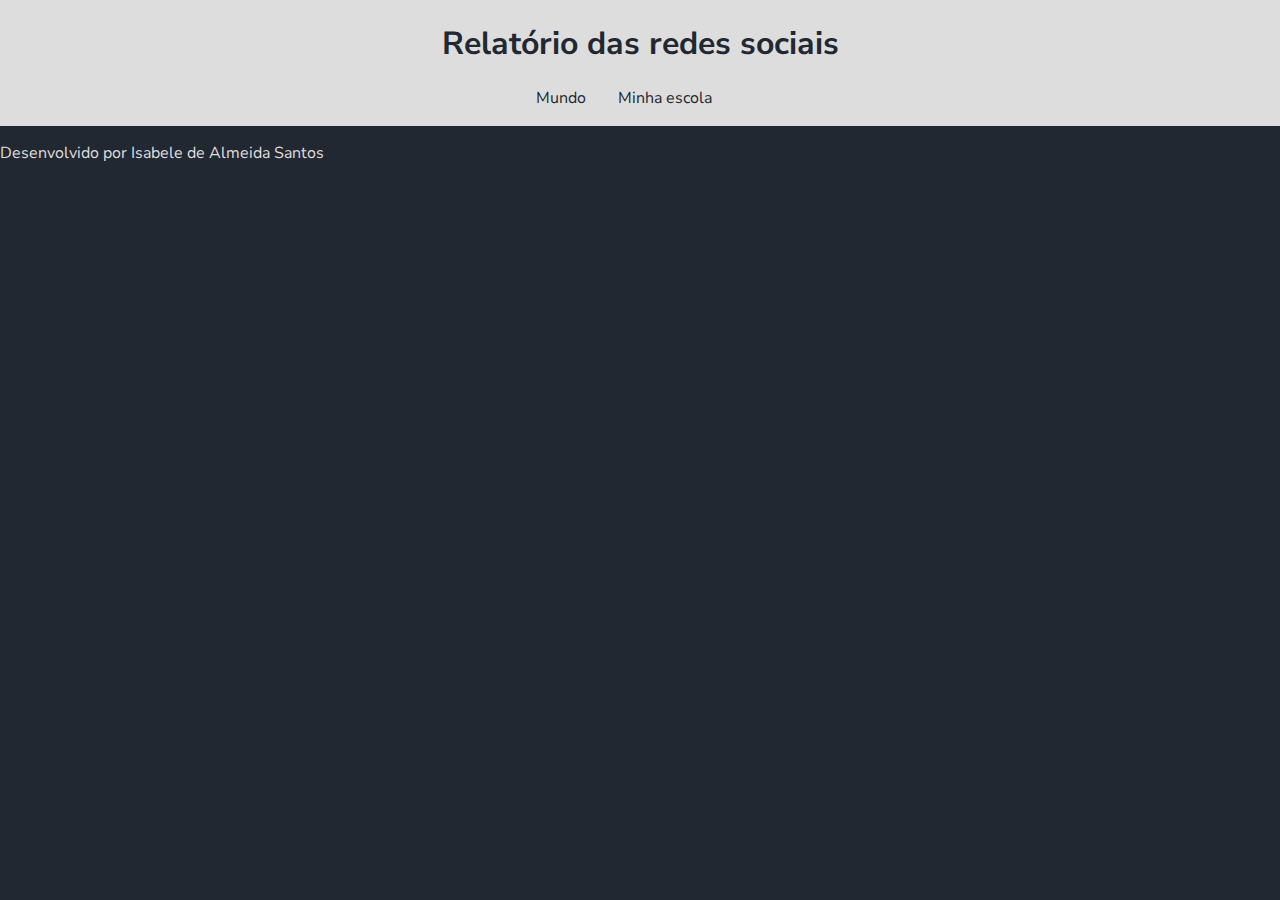
<file: index.html>
<!DOCTYPE html>
<html lang="pt-br">
<head>
    <meta charset="UTF-8">
    <meta name="viewport" content="width=device-width, initial-scale=1.0">
    <link rel="stylesheet" href="style.css">
    <title>Você decide o futuro da IA</title>
</head>
<body>
    <header>
        <h1>Relatório das redes sociais</h1>
        <nav>
                <a href="index.html">Mundo</a>
                <a href="#">Minha escola</a>
            </nav>
        </header>
        <main
        class="graficos-section">
        <section id="graficos-container"
        class="graficos-container">
        <!-- crie os gráficos aqui -->
    </section>
</main>
<footer>
    <p>Desenvolvido por Isabele de Almeida Santos</p>
</footer>
</body>
</html>
</file>
<file: style.css>
@import url('https://fonts.googleapis.com/css2?family=Nunito+Sans:ital,opsz,wght@0,6..12,200..1000;1,6..12,200..1000&display=swap');

:root {
    --bg-color: #222831;
    --primary-color: #DDDDDD;
    --secondary-color: #F05454;
    --font: "Nunito Sans", sans-serif;
}


body {
    background-color: var(--bg-color);
    color: var(--primary-color);
    font-family: var(--font);
    height: 100vh;
    margin: 0;
}


header {
    background-color: var(--primary-color);
    text-align: center;
    Padding: 1px;
}

h1 {
    font-size: 2rem;
    color: var(--bg-color);
     font-weight: 700;
     }


nav {
    display: flex;
    justify-content: center;
    font-weight: 400;
}


nav a {
    text-decoration: none;
    color: var(--bg-color);
     margin: 0 2rem 1rem 0rem;
}
</file>
